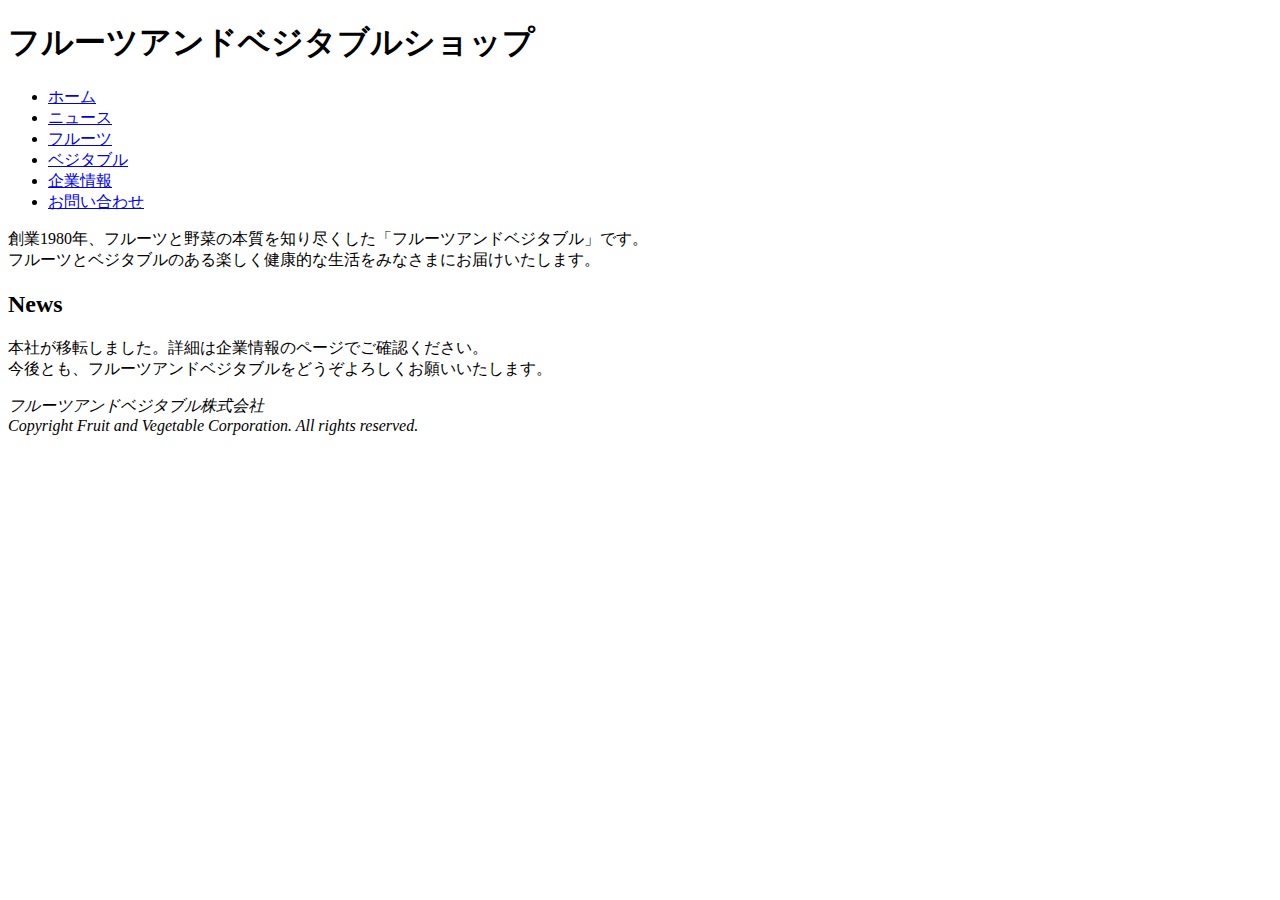
<file: 原稿/index.html>
<!DOCTYPE html>
<html>
<head>
    <meta charset="utf-8">
	<title> フルーツアンドベジタブルショップ</title>
</head>
<body>

    <h1>フルーツアンドベジタブルショップ</h1>
	<ul>
		<li><a href="inbex.html">ホーム</a></li>
		<li><a href="news.html">ニュース</a></li>
		<li><a href="fruit.html">フルーツ</a></li>
		<li><a href="vegetable.html">ベジタブル</a></li>
		<li><a href="company.html">企業情報</a></li>
		<li><a href="contact.html">お問い合わせ</a></li>
	</ul>
    
	
    <p>創業1980年、フルーツと野菜の本質を知り尽くした「フルーツアンドベジタブル」です。<br>
    		フルーツとベジタブルのある楽しく健康的な生活をみなさまにお届けいたします。</p>
	
	<h2>News</h2>
	<p>本社が移転しました。詳細は企業情報のページでご確認ください。<br>
		今後とも、フルーツアンドベジタブルをどうぞよろしくお願いいたします。</p>
	
	<address>フルーツアンドベジタブル株式会社<br>
		Copyright Fruit and Vegetable Corporation. All rights reserved.</address>
</body>
</html>
</file>
